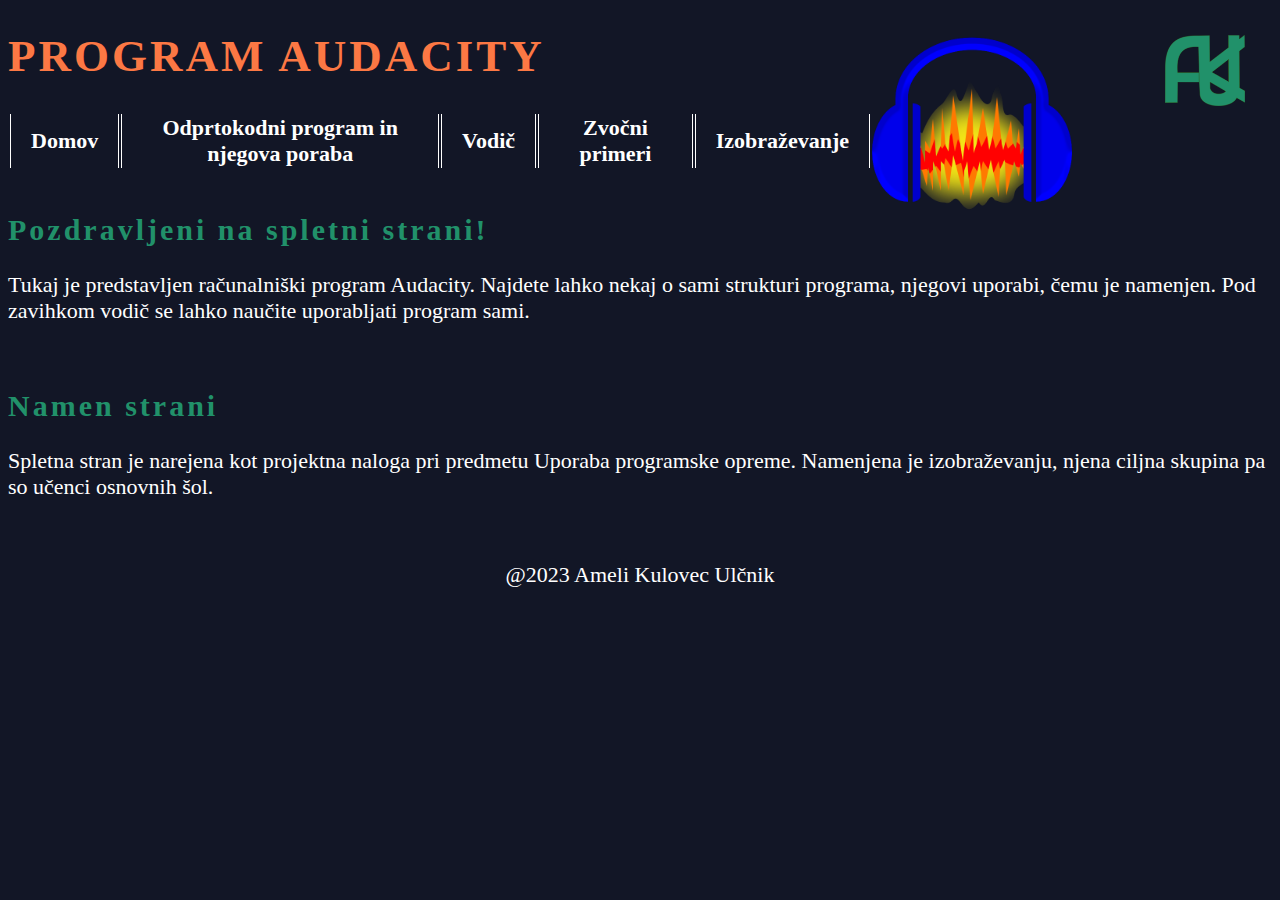
<file: index.html>
<!DOCTYPE html>
<html>
<head>
	<meta content= 'text/html'; charset='utf-8'> 
	<meta name='spletna stran'>
	<link rel="stylesheet" href="css/style.css">
	<title>Spletna stran Ameli</title>
</head>

<body>
	<div id='outside'>
		<header>
		<img src="slike/logo_auda.png" alt='Logo programa.' class = 'logo' width = 200> 
		<h1>PROGRAM AUDACITY</h1>
		<img src="slike/logotip_aku.png" alt='Logo strani.' class = 'aku' width = 80> 

		<table>
			<tr>
				<th> <a href="index.html"> Domov </a> </th>
				<th> <a href="uporaba.html"> Odprtokodni program in njegova poraba </a> </th>
				<th> <a href="vodic.html"> Vodič </a> </th>
				<th> <a href="zvocni_primeri.html"> Zvočni primeri </a> </th>
				<th> <a href="izobrazevanje.html"> Izobraževanje </a> </th>
			</tr>
		 </table>
		</header>
		<br>
		
		<div id='content'>
		<section>
			<h2> Pozdravljeni na spletni strani!</h2>
			<p> Tukaj je predstavljen računalniški program Audacity. Najdete lahko nekaj o sami strukturi programa, 
			njegovi uporabi, čemu je namenjen. Pod zavihkom vodič se lahko naučite uporabljati program sami. </p>
		</section>
		<br>
		
		<aside>
			<h2> Namen strani </h2>
			<p> Spletna stran je narejena kot projektna naloga pri predmetu Uporaba programske opreme.
			Namenjena je izobraževanju, njena ciljna skupina pa so učenci osnovnih šol. </p>
		</aside>
		<br>
	  
		<footer>
			<p> @2023 Ameli Kulovec Ulčnik </p>
		</footer>
			
	</div>  

</body>
</html>
</file>
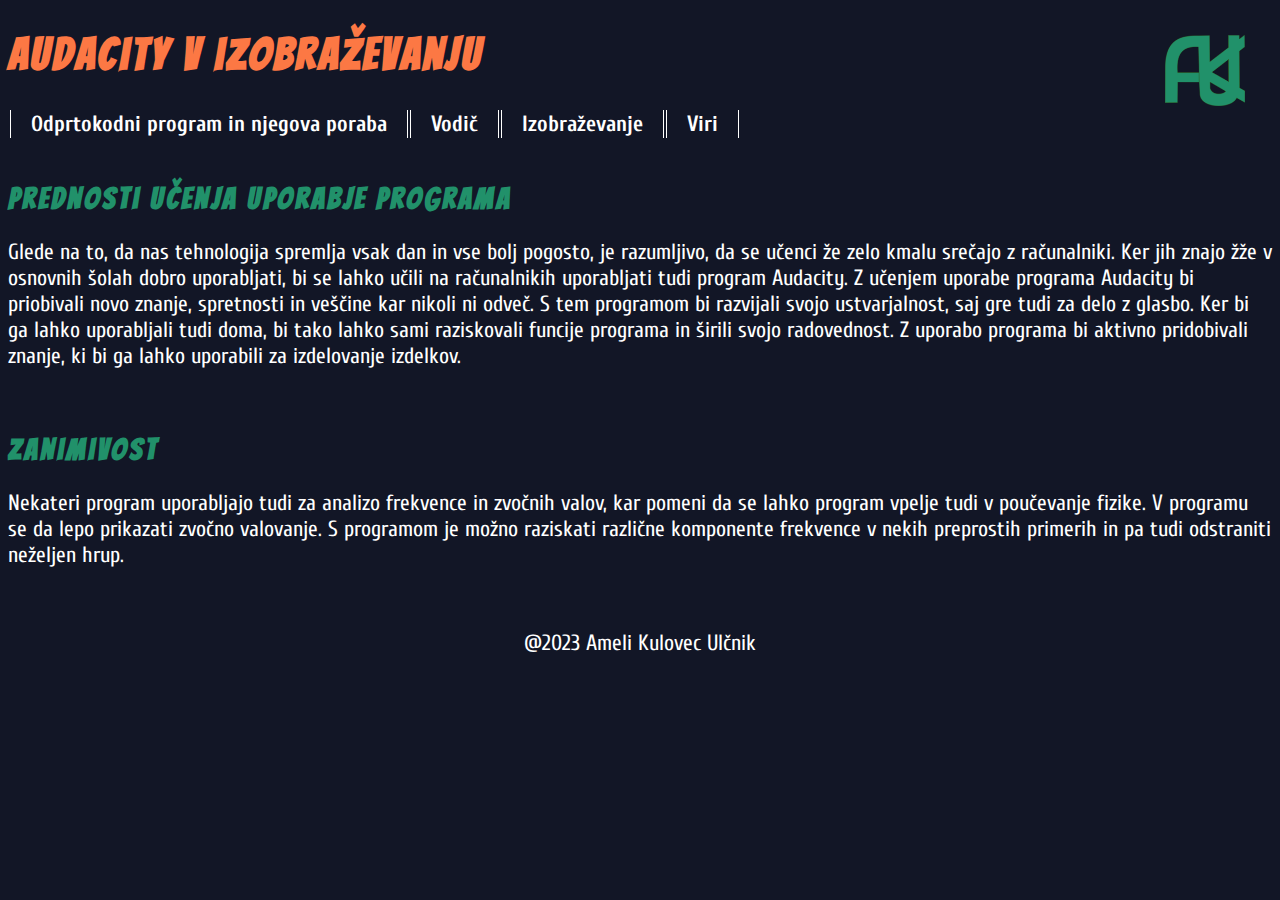
<file: izobrazevanje.html>
<!DOCTYPE html>
<html>
<head>
<link href='https://fonts.googleapis.com/css?family=Bangers' rel='stylesheet'>
<link href='https://fonts.googleapis.com/css?family=Cuprum' rel='stylesheet'>
	<meta content= 'text/html'; charset='utf-8'> 
	<meta name='podstran'>
	<link rel="stylesheet" href="css/style_izobrazevanje.css">
</head>

<body>
	<header>
	<a href="index.html"> <img src="slike/logotip_aku.png" alt='Logo strani.' class = 'aku' width = 80> </a> 
	<h1>Audacity v izobraževanju</h1>
	<table>
		<tr>
			<th> <a href="uporaba.html"> Odprtokodni program in njegova poraba </a> </th>
			<th> <a href="vodic.html"> Vodič </a> </th>
			<th> <a href="izobrazevanje.html"> Izobraževanje </a> </th>
			<th> <a href="zvocni_primeri.html"> Viri </a> </th>
		</tr>
	 </table>
	</header>
	<br>
	
	<section>
		<h2> Prednosti učenja uporabje programa </h2>
		<p> Glede na to, da nas tehnologija spremlja vsak dan in vse bolj pogosto, je razumljivo, da se učenci že zelo kmalu srečajo z računalniki. Ker jih znajo žže v osnovnih 
		šolah dobro uporabljati, bi se lahko učili na računalnikih uporabljati tudi program Audacity. Z učenjem uporabe programa Audacity bi priobivali novo znanje, spretnosti 
		in veščine kar nikoli ni odveč. S tem programom bi razvijali svojo ustvarjalnost, saj gre tudi za delo z glasbo. Ker bi ga lahko uporabljali tudi doma, 
		bi tako lahko sami raziskovali funcije programa in širili svojo radovednost. Z uporabo programa bi aktivno pridobivali znanje, ki bi ga lahko uporabili za izdelovanje
		izdelkov. </p>
	</section>
	<br>
	
	<section>
		<h2> Zanimivost </h2>
		<p> Nekateri program uporabljajo tudi za analizo frekvence in zvočnih valov, kar pomeni da se lahko program vpelje tudi v poučevanje fizike. V programu se
		da lepo prikazati zvočno valovanje. S programom je možno raziskati različne komponente frekvence v nekih preprostih primerih in pa tudi odstraniti neželjen hrup. </p>
	</section>
	<br>
	
	<footer>
		<p> @2023 Ameli Kulovec Ulčnik </p>
	</footer>
		

</body>
</html>
</file>
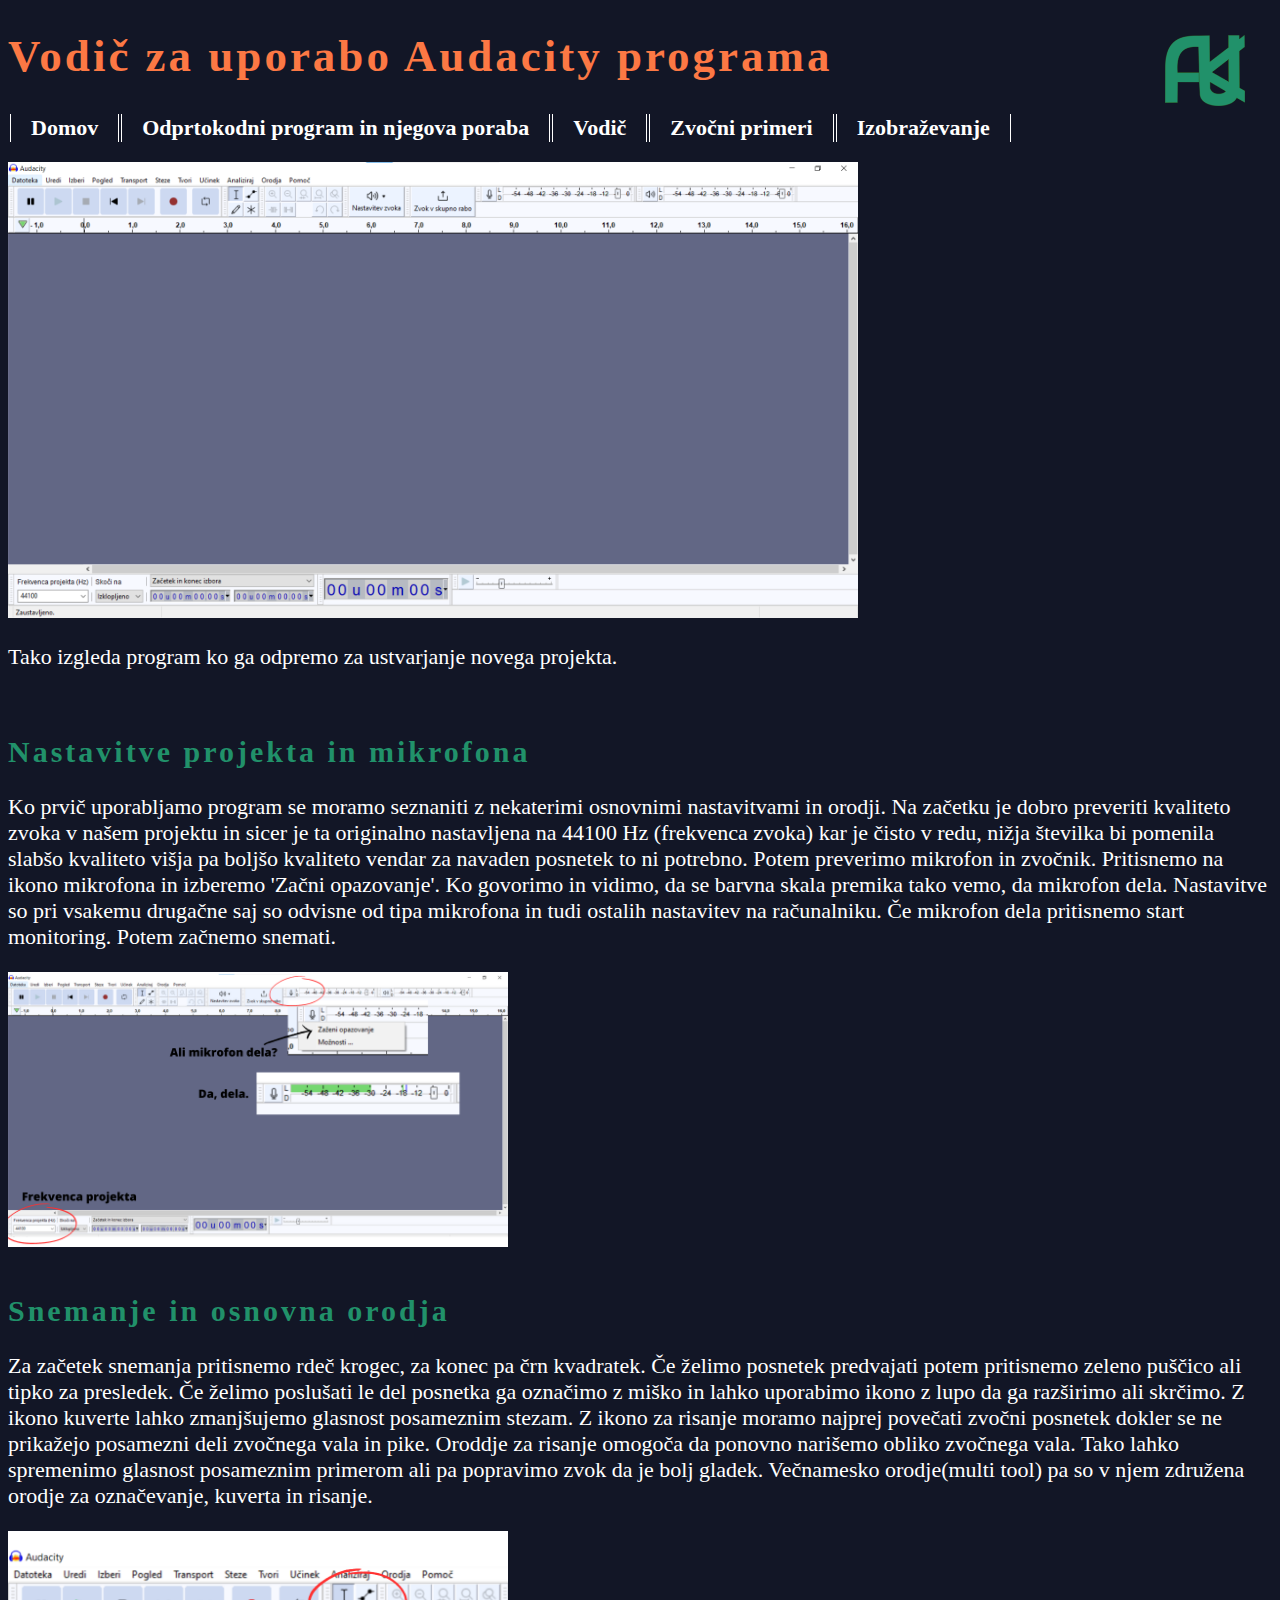
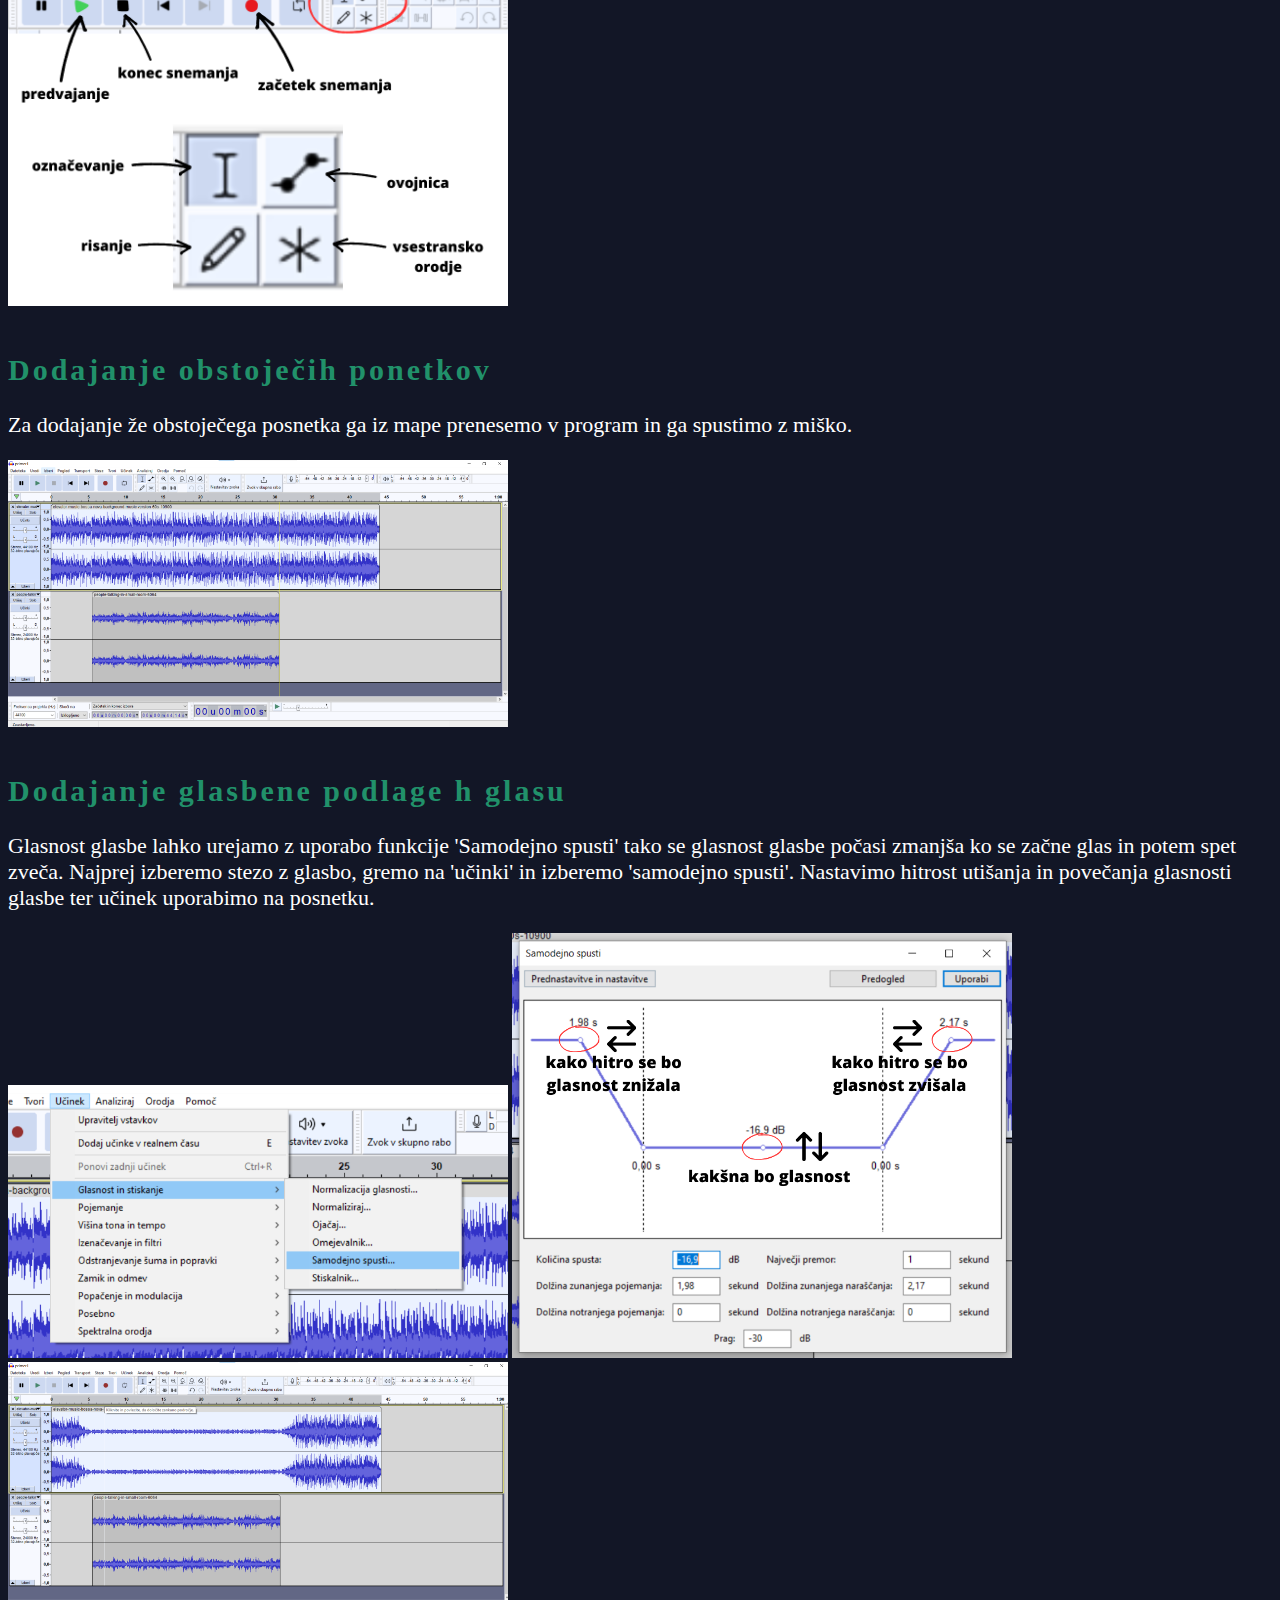
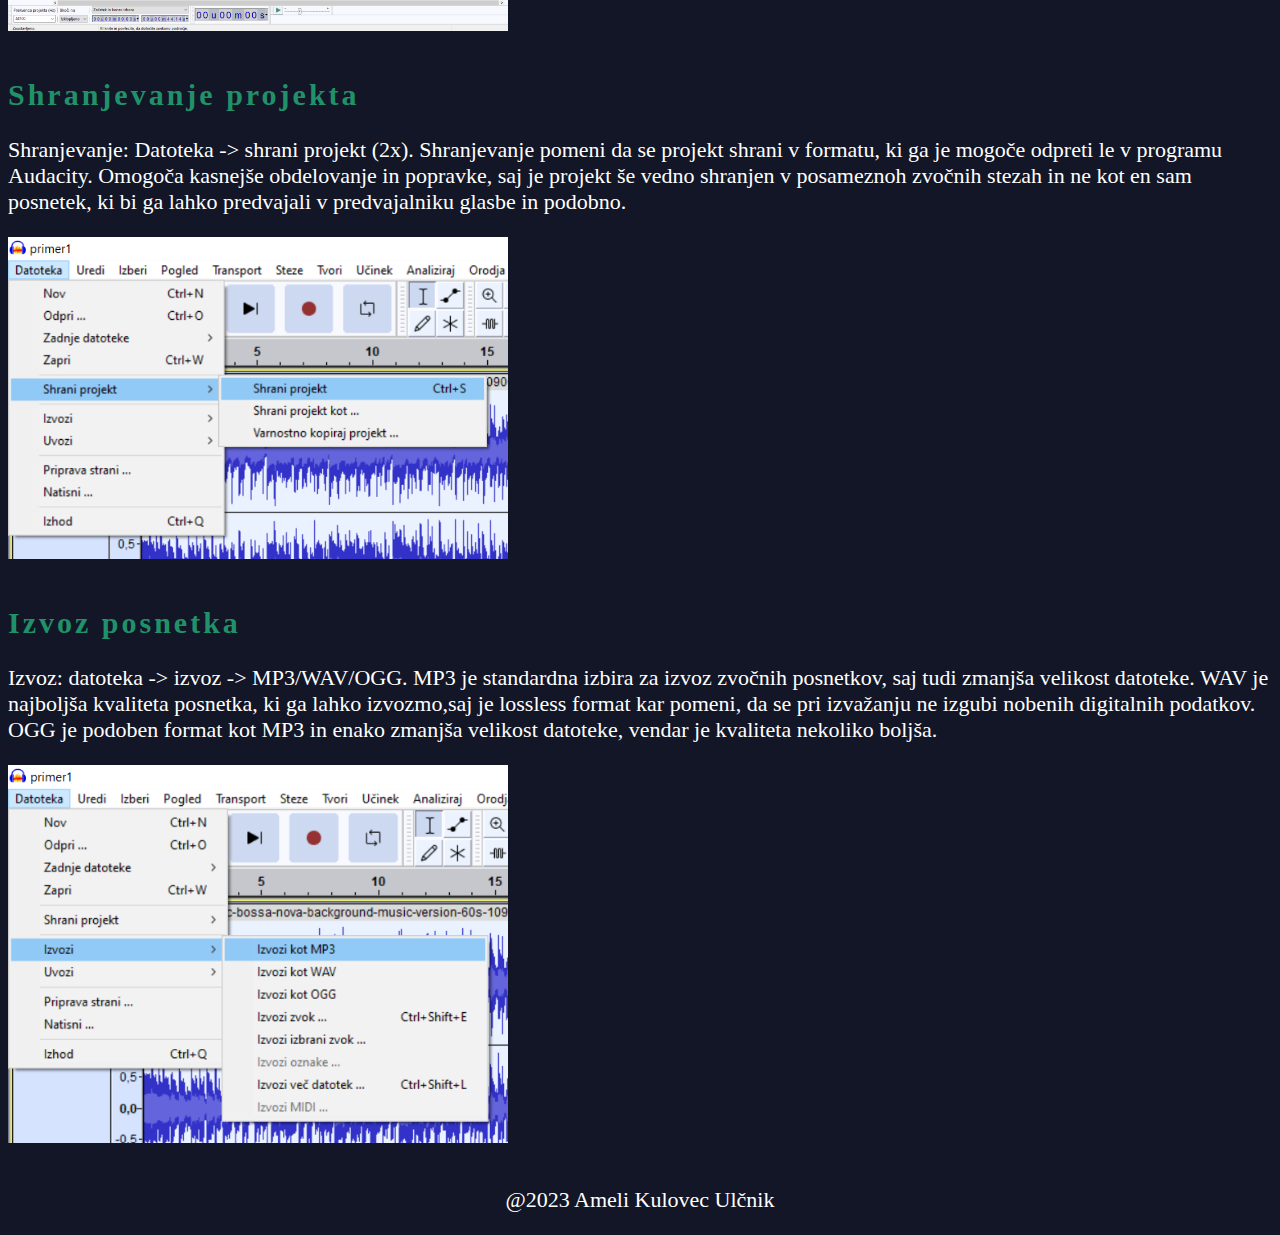
<file: vodic.html>
<!DOCTYPE html>
<html>
<head>
	<meta content= 'text/html'; charset='utf-8'> 
	<meta name='podstran'>
	<link rel="stylesheet" href="css/style_vodic.css">
</head>

<body>
	<div id='outside'>
		<header>
		<img src="slike/logotip_aku.png" alt='Logo strani.' class = 'aku' width = 80> 
		<h1>Vodič za uporabo Audacity programa</h1>
		<table>
			<tr>
				<th> <a href="index.html"> Domov </a> </th>
				<th> <a href="uporaba.html"> Odprtokodni program in njegova poraba </a> </th>
				<th> <a href="vodic.html"> Vodič </a> </th>
				<th> <a href="zvocni_primeri.html"> Zvočni primeri </a> </th>
				<th> <a href="izobrazevanje.html"> Izobraževanje </a> </th>
			</tr>
		 </table>
		</header>
		<br>
		
		<div id='content'>
		
		<section>
			<img src="slike/program.png" alt='Izgled odprtega programa.' width = 850> 
			<p> Tako izgleda program ko ga odpremo za ustvarjanje novega projekta. </p>
		</section>
		<br>
		
		<section>
			<h2> Nastavitve projekta in mikrofona </h2>
			<p> Ko prvič uporabljamo program se moramo seznaniti z nekaterimi osnovnimi nastavitvami in orodji. Na začetku je dobro preveriti kvaliteto zvoka v našem projektu 
			in sicer je ta originalno nastavljena na 44100 Hz (frekvenca zvoka) kar je čisto v redu, nižja številka bi pomenila slabšo kvaliteto višja pa boljšo kvaliteto 
			vendar za navaden  posnetek to ni potrebno. Potem preverimo mikrofon in zvočnik. Pritisnemo na ikono mikrofona in izberemo 'Začni opazovanje'. Ko govorimo in vidimo,
			da se barvna skala premika tako vemo, da mikrofon dela. Nastavitve so pri vsakemu drugačne saj so odvisne od tipa mikrofona in tudi 
			ostalih nastavitev na računalniku. Če mikrofon dela pritisnemo start monitoring. Potem začnemo snemati.</p>
			<img src="slike/mikro.png" alt='Frekvenca projekta, delovanje mikrofona.' width = 500> 
		</section>
		<br>
		
		<section>
			<h2> Snemanje in osnovna orodja </h2>
			<p> Za začetek snemanja pritisnemo rdeč krogec, za konec pa črn kvadratek. Če želimo posnetek predvajati potem pritisnemo zeleno puščico ali tipko za presledek.
			Če želimo poslušati le del posnetka ga označimo z miško in lahko uporabimo ikono z lupo da ga razširimo ali skrčimo. Z ikono kuverte lahko zmanjšujemo glasnost
			posameznim stezam. Z ikono za risanje moramo najprej povečati zvočni posnetek dokler se ne prikažejo posamezni deli zvočnega vala in pike. Oroddje za risanje omogoča da 
			ponovno narišemo obliko zvočnega vala. Tako lahko spremenimo glasnost posameznim primerom ali pa popravimo zvok da je bolj gladek. Večnamesko orodje(multi tool)
			pa so v njem združena orodje za označevanje, kuverta in risanje.  </p>		
			<img src="slike/snemanje.png" alt='Snemanje, orodja.' width = 500> 
		</section>	
		<br>
		
		<section>
			<h2> Dodajanje obstoječih ponetkov </h2>
			<p> Za dodajanje že obstoječega posnetka ga iz mape prenesemo v program in ga spustimo z miško. </p>
			<img src="slike/posnetki.png" alt='Posnetki.' width = 500> 
		</section>	
		<br>
		
		<section>
			<h2> Dodajanje glasbene podlage h glasu </h2>
			<p> Glasnost glasbe lahko urejamo z uporabo funkcije 'Samodejno spusti' tako se glasnost
			glasbe počasi zmanjša ko se začne glas in potem spet zveča. Najprej izberemo stezo z glasbo, gremo na 'učinki' in izberemo 'samodejno spusti'. Nastavimo
			hitrost utišanja in povečanja glasnosti glasbe ter učinek uporabimo na posnetku. </p>
			<img src="slike/spusti.png" alt='Samodejno spuščanje glasnosti.' width = 500> 
			<img src="slike/uporabi.png" alt='Nastavljanje.' width = 500> 
			<img src="slike/duck.png" alt='Izgled.' width = 500> 
		</section>
		<br>
		
		<section>
			<h2> Shranjevanje projekta </h2>
			<p> Shranjevanje: Datoteka -> shrani projekt (2x). Shranjevanje pomeni da se projekt shrani v formatu, ki ga je mogoče odpreti le v programu Audacity. 
			Omogoča kasnejše obdelovanje in popravke, saj je projekt še vedno shranjen v posameznoh zvočnih stezah in ne kot en sam posnetek, ki bi ga lahko predvajali
			v predvajalniku glasbe in podobno. </p>
			<img src="slike/shrani.png" alt='Shranjevanje.' width = 500> 
		</section>
		<br>
		
		<section>
			<h2> Izvoz posnetka </h2>
			<p> Izvoz: datoteka -> izvoz -> MP3/WAV/OGG. MP3 je standardna izbira za izvoz zvočnih posnetkov, saj tudi zmanjša velikost datoteke. WAV je najboljša kvaliteta posnetka, ki ga lahko izvozmo,saj je 
			lossless format kar pomeni, da se pri izvažanju ne izgubi nobenih digitalnih podatkov. OGG je podoben format kot MP3 in enako zmanjša velikost datoteke, 
			vendar je kvaliteta nekoliko boljša. </p>
			<img src="slike/izvozi.png" alt='Izvažanje.' width = 500> 
		</section>
		<br>
		
		<footer>
			<p> @2023 Ameli Kulovec Ulčnik </p>
		</footer>
			
	</div>  

</body>
</html>
</file>
<file: css/style.css>
body {
	background-color: #121626;    /* barva ozadja */
}

a{
	color: white;       /* barva besedila */
	text-decoration: none;     /* brez črte spodaj na povezavi */
}	
	
table th{
	color: white;
	list-style: none;
	border-left: 1px solid white;     /* vmesne čtre */
	border-right: 1px solid white;
	text-align: center;    /* besedilo na sredini */
	padding-left: 20px;      /* odmik od roba */
	padding-right: 20px;
	font-family: Cuprum;    /* oblika pisave */
	font-size: 22px;    /* velikost pisave */
}	

h1{
	color: #FC7844;    /* barva besedila */
	font-family: Bangers;
	font-size: 45px;
	letter-spacing: 3px;   /* razmik med črkami */
}	

h2{
	color: #21916A;
	font-family: Bangers;
	font-size: 30px;
	letter-spacing: 3px;
}	


p{
	color: white;
	font-family: Cuprum;
	font-size: 22px;
}	


.logo{
	float: right;    /* na desni, če je premalo prostora se premakne dol */
	padding-right: 200px;
}

.aku{
	position: absolute;    /* pozicija slike */
    top: 35px;
    right: 35px;
}

footer {
    text-align:center;
}
</file>
<file: css/style_izobrazevanje.css>
body {
	background-color: #121626;
}

a{
	color: white;
	text-decoration: none;
}	
	
table th{
	color: white;
	list-style: none;
	border-left: 1px solid white;
	border-right: 1px solid white;
	text-align: center;
	padding-left: 20px;
	padding-right: 20px;
	font-family: Cuprum;
	font-size: 22px;
}

h1{
	color: #FC7844;
	font-family: Bangers;
	font-size: 45px;
	letter-spacing: 3px;
}		

h2{
	color: #21916A;
	font-family: Bangers;
	font-size: 30px;
	letter-spacing: 3px;
}	


p{
	color: white;
	font-family: Cuprum;
	font-size: 22px;
}	

.aku{
	position: absolute;
    top: 35px;
    right: 35px;
}

footer {
    text-align:center;
}
</file>
<file: css/style_vodic.css>
body {
	background-color: #121626;
}

a{
	color: white;
	text-decoration: none;
}	
	
table th{
	color: white;
	list-style: none;
	border-left: 1px solid white;
	border-right: 1px solid white;
	text-align: center;
	padding-left: 20px;
	padding-right: 20px;
	font-family: Cuprum;
	font-size: 22px;
}

h1{
	color: #FC7844;
	font-family: Bangers;
	font-size: 45px;
	letter-spacing: 3px;
}		

h2{
	color: #21916A;
	font-family: Bangers;
	font-size: 30px;
	letter-spacing: 3px;
}	


p{
	color: white;
	font-family: Cuprum;
	font-size: 22px;
}	

.aku{
	position: absolute;
    top: 35px;
    right: 35px;
}

.nastavitve {        /* urejanje definiranega razreda */
	float: right;
}

.nastavitve img {    /* slika v tem razredu */
	float: left;
	padding-right: 5px;
}

.snemanje {
	float: right;
}

.snemanje img {
	float: left;
	padding-right: 5px;
}


.glasba {
	float: right;
}

.glasba img {
	float: left;
	padding-right: 5px;
}

.shrani {
	float: right;
}

.shrani img {
	float: left;
	padding-right: 5px;
}

.izvoz {
	float: right;
}

.izvoz img {
	float: left;
	padding-right: 5px;
}

.licenca{
	padding-top: 0py;
	font-size: 15px;
}

footer {
	position: bottom;
    text-align:center;
}
</file>
